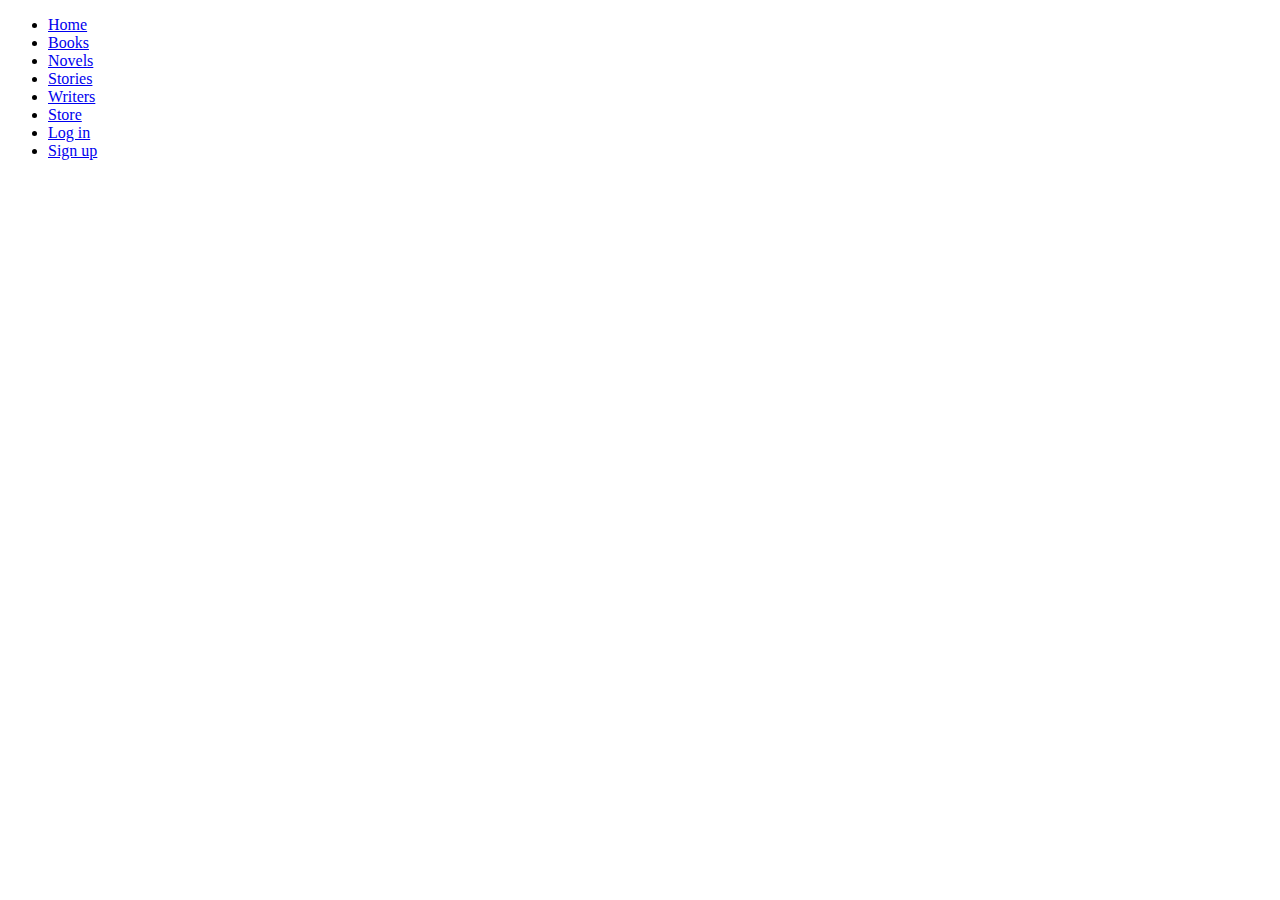
<file: Front_End/HTML/HOME_PAGE/Footer/about-us.html>
<!DOCTYPE html>
<html lang="en">
  <head>
    <meta charset="UTF-8" />
    <meta name="viewport" content="width=device-width, initial-scale=1.0" />
    <title>About Us</title>
  </head>
  <body>
    <header>
      <ul>
        <!-- The Home Page -->
        <li>
          <a href="../index.html" target="_blank">Home</a>
        </li>
        <!-- End Of The Home Page -->
        <!-- The Books Page -->
        <li>
          <a href="../../BOOKS/Books.html" target="_blank">Books</a>
        </li>
        <!-- End of The Books Page -->
        <!-- The Novels Page -->
        <li>
          <a href="../../NOVELS/Novels.html" target="_blank">Novels</a>
        </li>
        <!-- End Of The Novels Page -->
        <!-- The Stories Page -->
        <li>
          <a href="../../STORIES/Stories.html" target="_blank">Stories</a>
        </li>
        <!-- End Of The Stories Page -->
        <!-- The Writers == Authors page -->
        <li>
          <a href="../../WRITERS/writers.html" target="_blank">Writers</a>
        </li>
        <!-- End Of The Writers == Authors page -->
        <!-- The Store page -->
        <li>
          <a href="../Header/store.html" target="_blank">Store</a>
        </li>
        <!-- End Of The Store page -->
        <!-- The Loging Page -->
        <li>
          <a href="../Header/log-in.html" target="_blank">Log in</a>
        </li>
        <!-- End Of The Loging Page -->
        <!-- The Signing up Page -->
        <li>
          <a href="../Header/sign-up.html" target="_blank">Sign up</a>
        </li>
        <!-- End Of  The Signing up Page -->
      </ul>
    </header>
    <!-- End Of The Header of The Page -->
    <!-- The Section Of About Us Page -->
    <section></section>
    <!-- End Of The Section Of About Us Page -->
  </body>
</html>
</file>
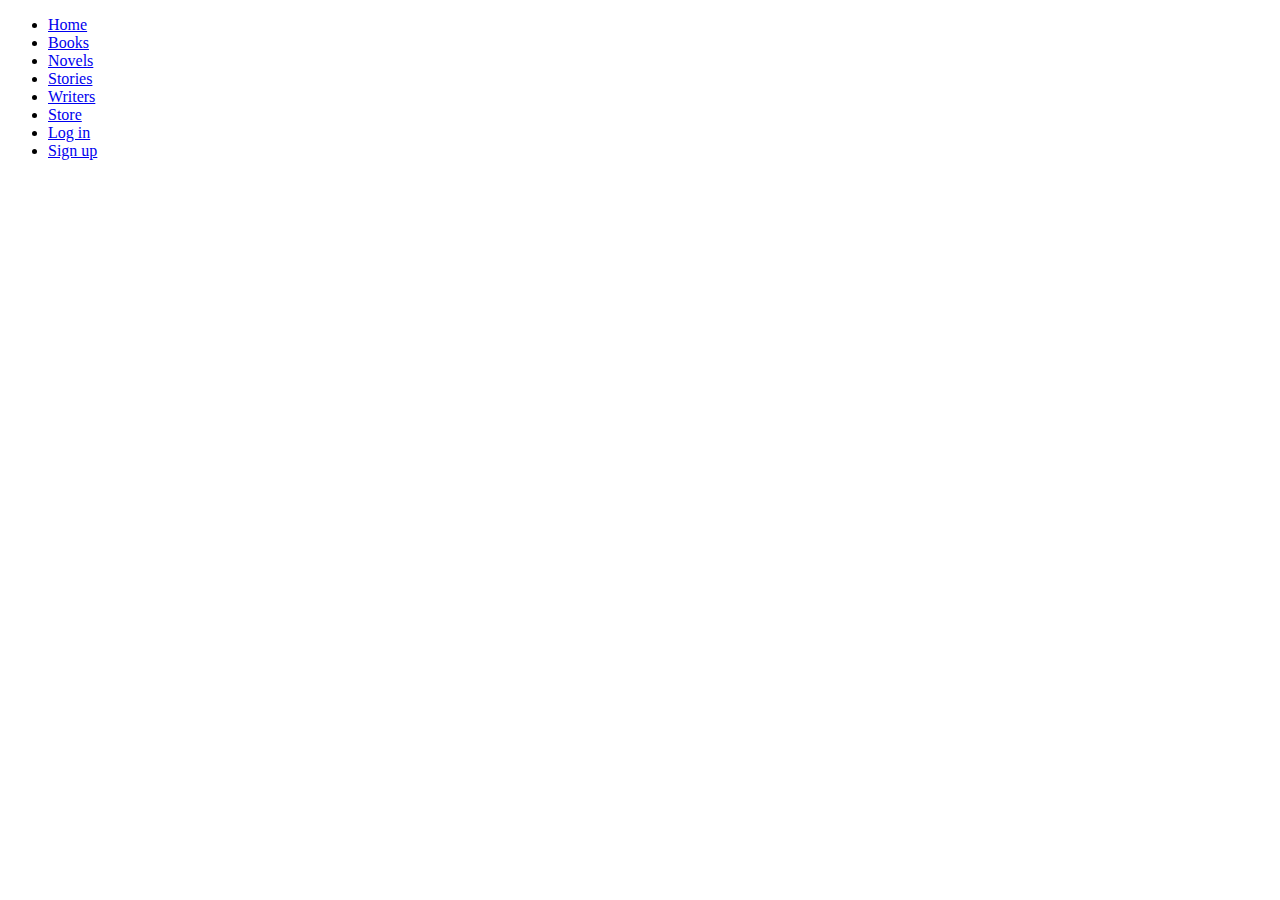
<file: Front_End/HTML/HOME_PAGE/Footer/contact-us.html>
<!DOCTYPE html>
<html lang="en">
  <head>
    <meta charset="UTF-8" />
    <meta name="viewport" content="width=device-width, initial-scale=1.0" />
    <title>Contact Us</title>
  </head>
  <body>
    <header>
      <ul>
        <!-- The Home Page -->
        <li>
          <a href="../index.html" target="_blank">Home</a>
        </li>
        <!-- End Of The Home Page -->
        <!-- The Books Page -->
        <li>
          <a href="../../BOOKS/Books.html" target="_blank">Books</a>
        </li>
        <!-- End of The Books Page -->
        <!-- The Novels Page -->
        <li>
          <a href="../../NOVELS/Novels.html" target="_blank">Novels</a>
        </li>
        <!-- End Of The Novels Page -->
        <!-- The Stories Page -->
        <li>
          <a href="../../STORIES/Stories.html" target="_blank">Stories</a>
        </li>
        <!-- End Of The Stories Page -->
        <!-- The Writers == Authors page -->
        <li>
          <a href="../../WRITERS/writers.html" target="_blank">Writers</a>
        </li>
        <!-- End Of The Writers == Authors page -->
        <!-- The Store page -->
        <li>
          <a href="../Header/store.html" target="_blank">Store</a>
        </li>
        <!-- End Of The Store page -->
        <!-- The Loging Page -->
        <li>
          <a href="../Header/log-in.html" target="_blank">Log in</a>
        </li>
        <!-- End Of The Loging Page -->
        <!-- The Signing up Page -->
        <li>
          <a href="../Header/sign-up.html" target="_blank">Sign up</a>
        </li>
        <!-- End Of The Signing up Page -->
      </ul>
    </header>
    <!-- End Of The Header of The Page -->
    <!-- The Section Of About Us Page -->
    <section></section>
    <!-- End Of The Section Of About Us Page -->
  </body>
</html>
</file>
